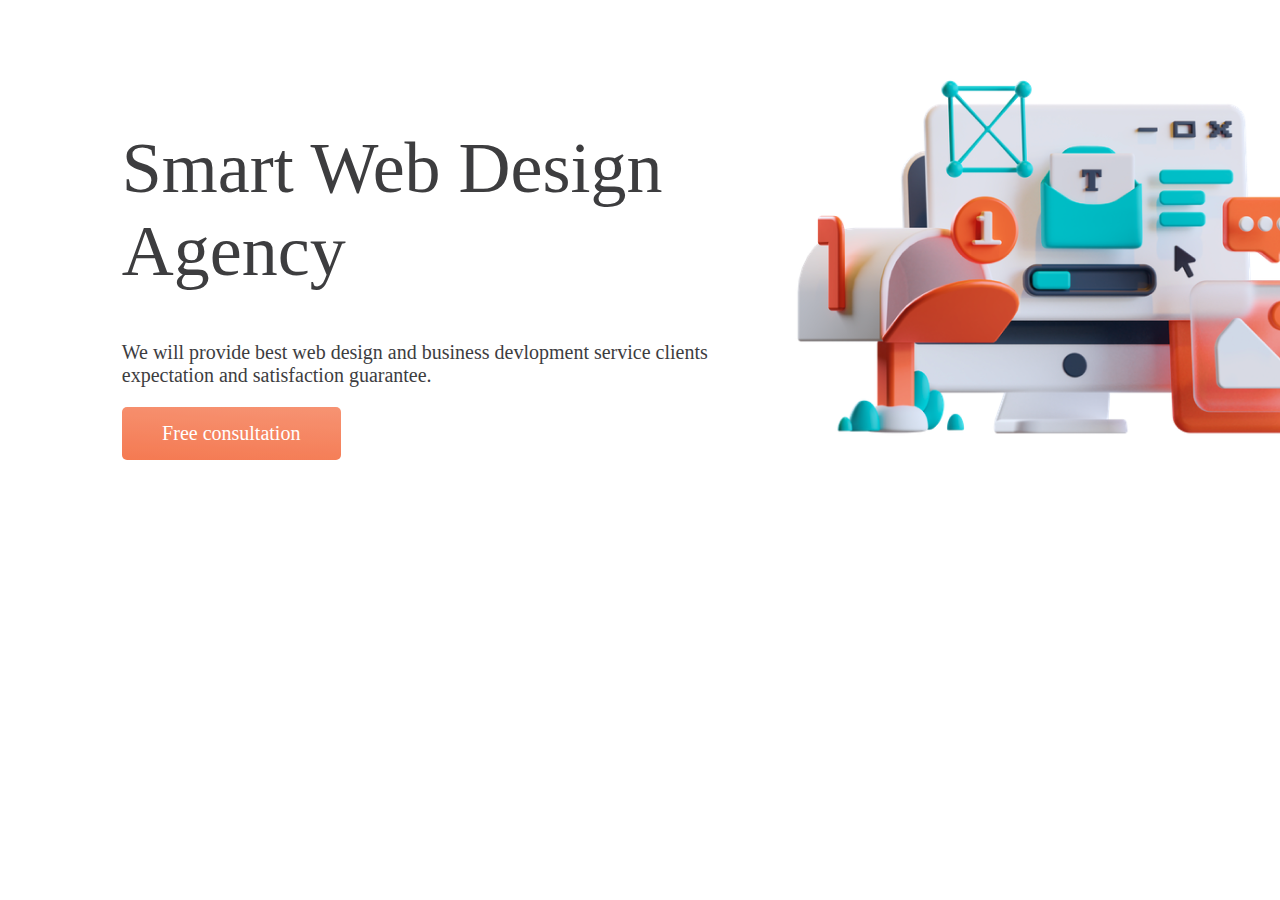
<file: section2/section2.html>
<!DOCTYPE html>
<html lang="en">
<head>
    <meta charset="UTF-8">
    <meta name="viewport" content="width=device-width, initial-scale=1.0">
    <title>Document</title>
    <link rel="stylesheet" href="./section2.css">
</head>
<body>
    <div class="section2">
            <div class="left-c">
                <h1>
                    Smart Web
                    Design Agency
                </h1>
                <p>
                    We will provide best web design and business devlopment
                    service clients expectation and satisfaction guarantee.
                </p>
                <button>
                    Free consultation
                </button>
            </div>
            <div class="right-c">
                <img src="./section2-Img/social-communication-3654546-3049735.png" alt="">
            </div>
        
        
    </div>
    
</body>
</html>
</file>
<file: section2/section2.css>
.section2 {
    width: 100%;
    display: flex;
    align-items: center;
    justify-content: center;
    padding: 4% 9% 2% 9%;
    gap: 5px;
}
.top-c {
    width: 45%;
    display: flex;
    align-items: center;
    justify-content: center;
    flex-direction: column;
    gap: 20px;
}
.left-c > h1 {
    color: var(--Primary, #3D3D3F);
font-family: Rubik;
font-size: 72px;
font-weight: 500;
}
.left-c > p {
    color: var(--Primary, #3D3D3F);
font-family: Rubik;
font-size: 20px;
font-weight: 400;
}
.left-c > button {
    width: 219px;
height: 53px;
border-radius: 5px;
opacity: 0.85;
background: var(--Gd-color, linear-gradient(3deg, #F35F2F -13.68%, rgba(243, 95, 47, 0.75) 121.16%));
color: #FFF;
font-family: Rubik;
font-size: 20px;
font-weight: 400;
border: none;
outline: none;
}
.right-c > img  {
    width: 626px;
height: 418px;
}
</file>
